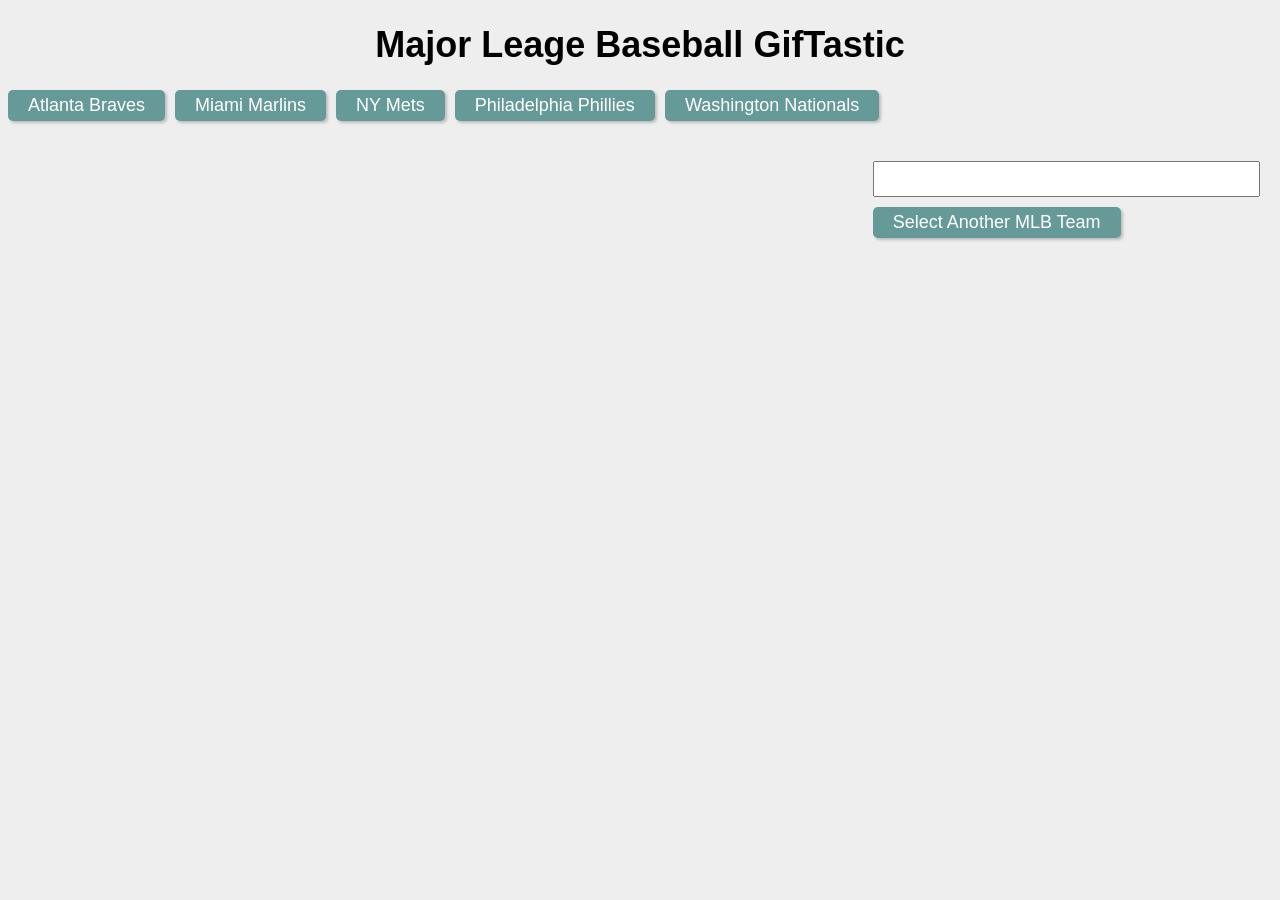
<file: index.html>
<!DOCTYPE html>
<html lang="en-us">

<head>
  <meta charset="utf-8">
  <!-- <meta name="viewport" content="width=device-width, initial-scale=1" /> -->
  <!-- <link rel="stylesheet" href="https://maxcdn.bootstrapcdn.com/bootstrap/3.3.6/css/bootstrap.min.css" integrity="sha384-1q8mTJOASx8j1Au+a5WDVnPi2lkFfwwEAa8hDDdjZlpLegxhjVME1fgjWPGmkzs7" crossorigin="anonymous"> -->
  <!-- <link rel="stylesheet" type="text/css" href="css/reset.css"> -->
  <link rel="stylesheet" type="text/css" href="css/style.css">
  <title>GifTastic</title>
  <script src="https://cdnjs.cloudflare.com/ajax/libs/jquery/3.2.1/jquery.min.js">
  </script>
  <!-- <script src="https://www.gstatic.com/firebasejs/4.4.0/firebase.js"></script> -->
</head>

<body>
  <h1>Major Leage Baseball GifTastic</h1>
  <div id="team-buttons"></div>

  <form id="team-form">
    <label for="team-input"></label>
    <input type="text" id="team-input" /><br />
    <!-- button triggers addition of new MLB team -->
    <input id="add-team" type="submit" value="Select Another MLB Team" />
  </form>

  <div id="teams"></div>

  <script type="text/javascript">

  $(document).ready(function() {
    // Initial array of MLB teams
    var teams = ["Atlanta Braves", "Miami Marlins", "NY Mets", "Philadelphia Phillies", "Washington Nationals"];

    function renderButtons(arrayToUse, classToAdd, areaToAppend) {
      // Prevent repeat buttons.
      $(areaToAppend).empty();
      // Loop through array of first 5 .
      for (var i = 0; i < arrayToUse.length; i++) {
        // Dynamically generate buttons for each team in the array.
        var a = $("<button>");
        // Add a class to the team button.
        a.addClass(classToAdd);
        // Add a data attribute the indexed team button.
        a.attr("data-type", arrayToUse[i]);
        // Provide the button text
        a.text(arrayToUse[i]);
        // Add the button to the buttons-view div.
        $(areaToAppend).append(a);
      }
    };

    $(document).on("click", ".team-button", function() {
      $("#teams").empty();
      $(".team-button").removeClass("active");
      $(this).addClass("active");

      var type = $(this).attr("data-type");
      var queryURL = "https://api.giphy.com/v1/gifs/search?q=" +
        type + "&api_key=E8COV2QeCXggkSG1TjkADH7k0aiVWCfz&limit=10";

      // here is the ajax call for the requested MLB team
      $.ajax({
        url: queryURL,
        method: "GET"
      }).done(function(response) {
        // Store the data from the AJAX request in the results variable.
        var results = response.data;
        console.log(results);
        //loop through the results array
        for (var i = 0; i < results.length; i++) {
          // Create a div to hold the team.
          var teamDiv = $("<div class=\"team\">");
          // Create and variables for image tag, still/animated images and rating.
          var rating = results[i].rating;
          var p = $("<p>").text("Rating: " + rating);

          var animated = results[i].images.downsized.url;
          var still = results[i].images.downsized_still.url;

          var teamImage = $("<img>");
          teamImage.attr("src", still);
          teamImage.attr("data-still", still);
          teamImage.attr("data-animate", animated);
          teamImage.attr("data-state", still);
          teamImage.addClass("team-image");

          teamDiv.append(teamImage);
          teamDiv.append(p);

          $("#teams").append(teamDiv);
        }
      });
    });

    $(document).on("click", ".team-image", function() {

      var state = $(this).attr("data-state");

      if (state === "still") {
        $(this).attr("src", $(this).attr("data-animate"));
        $(this).attr("data-state", "animate");
      }
      else {
        $(this).attr("src", $(this).attr("data-still"));
        $(this).attr("data-state", "still");
      }
    });


    $("#add-team").on("click", function(event) {

      event.preventDefault();
      var newTeam = $("input").eq(0).val();

      if (newTeam.length > 2) {
        teams.push(newTeam);
      }
      renderButtons(teams, "team-button", "#team-buttons");

    });

    renderButtons(teams, "team-button", "#team-buttons");

  });
    // Add functionality to clear textbox.
  </script>

</body>

</html>
</file>
<file: css/style.css>
body {
  font: 18px arial, sans-serif;
  background: #eee;
}

h1 {
  text-align: center;
}

#teams {
  width: 70%
}

.team-item {
  float: left;
  padding: 10px;
}

form {
  float: right;
  width: 30%;
  padding: 20px;
}

label {
  display: block;
  margin-bottom: 10px;
  font-weight: 700;
}

input[type="text"] {
  width: 100%;
  height: 30px;
  margin-bottom: 10px;
  font-size: 18px;
}

button,
input[type="submit"] {
  padding: 5px 20px;
  margin: 0 10px 10px 0;
  font-size: 18px;
  color: #fff;
  cursor: pointer;
  background: #659a98;
  border: 0;
  border-radius: 5px;
  box-shadow: 2px 2px 3px #bbb;
}
</file>
